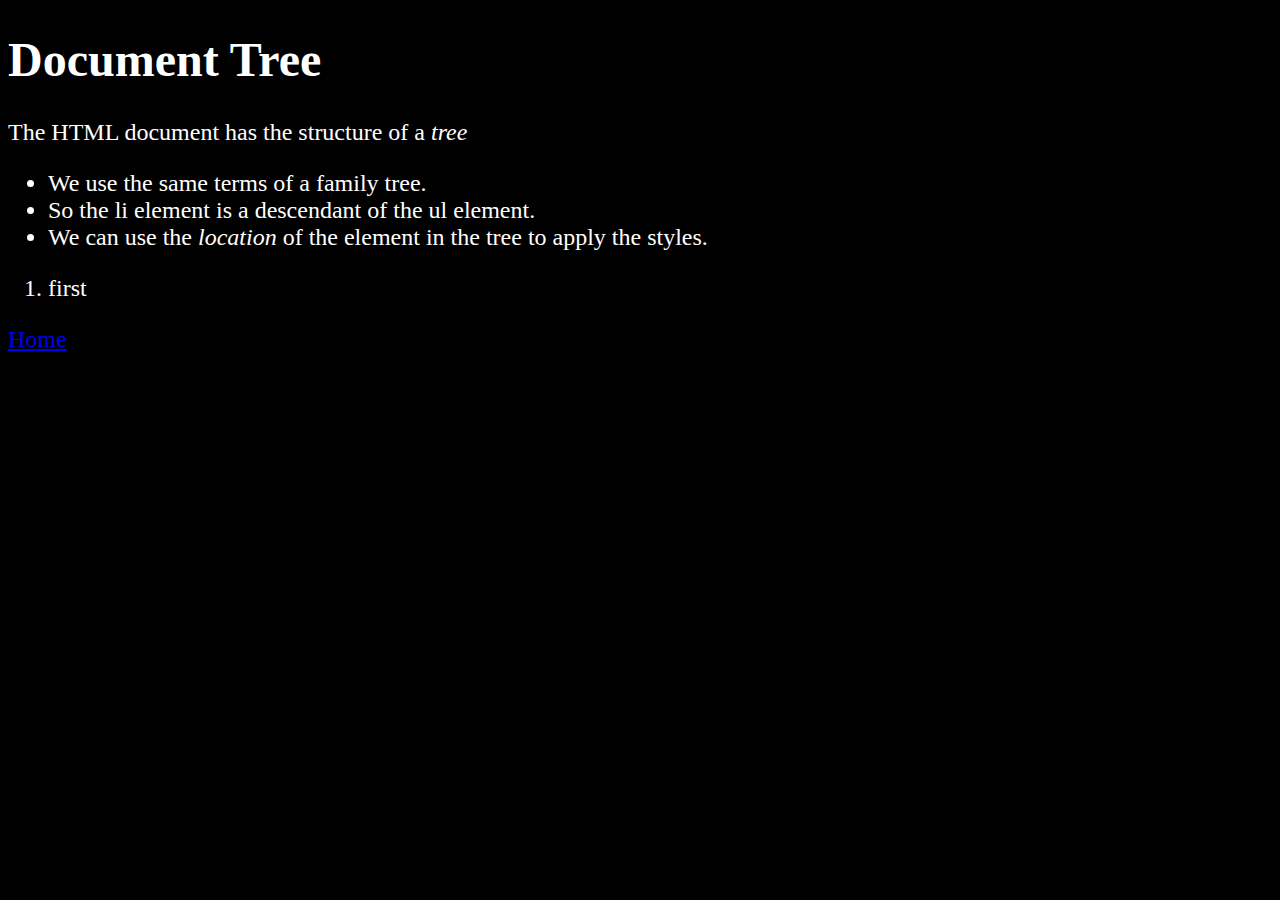
<file: doctree-selectors/index.html>
<!DOCTYPE html>
<html lang="en">
<head>
    <meta charset="UTF-8">
    <meta http-equiv="X-UA-Compatible" content="IE=edge">
    <meta name="viewport" content="width=device-width, initial-scale=1.0">
    <link rel="stylesheet" href="styles.css">
    <title>Document Tree Selectors</title>
</head>
<body>
    <div id="wrapper">
        <h1>Document Tree</h1>
        <p>The HTML document has the structure of a <em>tree</em></p>
        <ul>
            <li>We use the same terms of a family tree.</li>
            <li>So the li element is a descendant of the ul element.</li>
            <li>We can use the <em>location</em> of the element in the tree to apply the styles.</li>
        </ul>
        <ol>
            <li>first</li>
        </ol>
        <p><a href="../index.html">Home</a></p>
    </div>
</body>
</html>
</file>
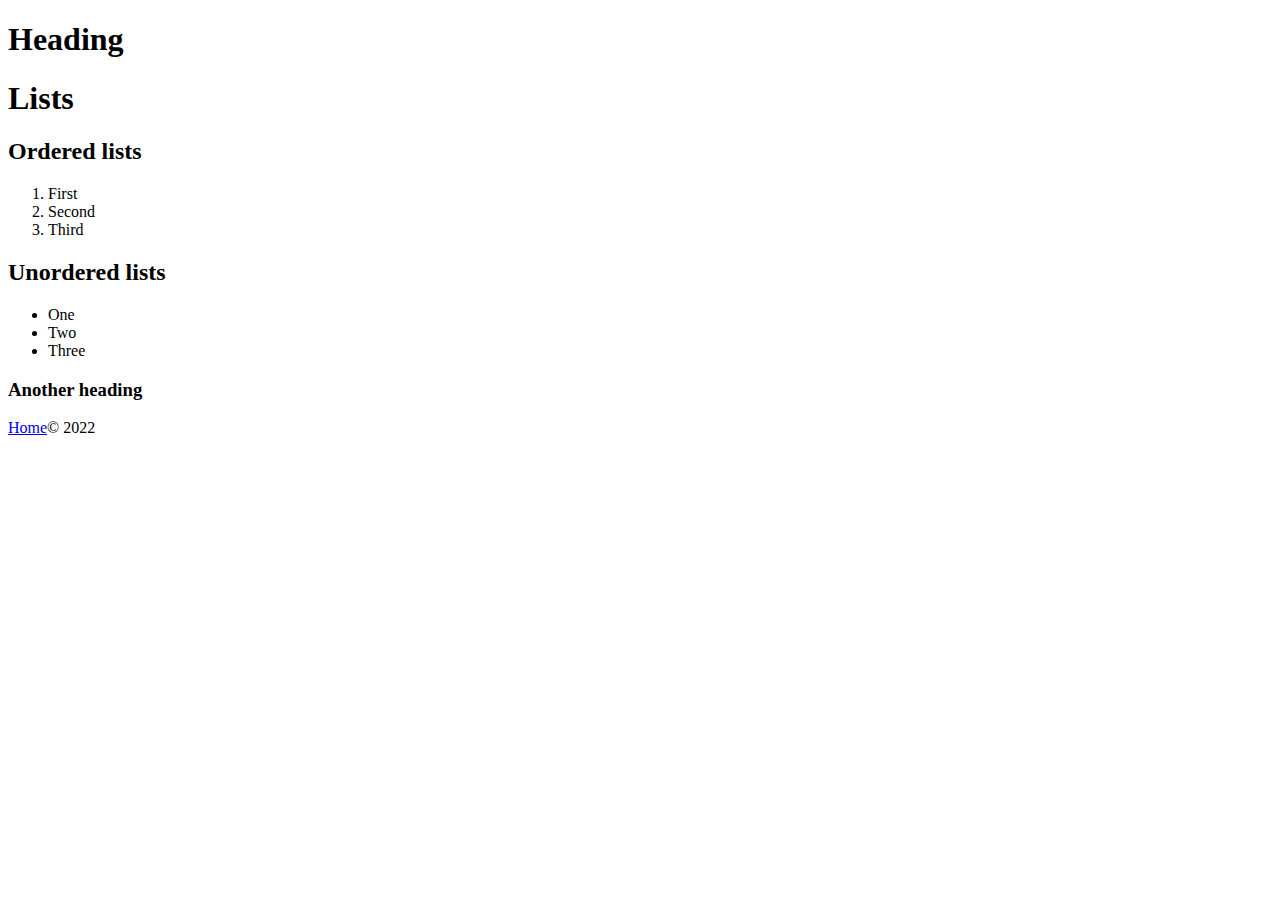
<file: primary-selectors/index.html>
<!DOCTYPE html>
<html lang="en">
<head>
    <meta charset="UTF-8">
    <meta http-equiv="X-UA-Compatible" content="IE=edge">
    <meta name="viewport" content="width=device-width, initial-scale=1.0">
    <link rel="stylesheet" href="styles.css">
    <title>Primary Selectors</title>
</head>
<body>
    <header>
        <h1>Heading</h1>
    </header>
    <article>
        <h1 class="special">Lists</h1>
        <h2 class="special">Ordered lists</h2>
        <ol id="ordered-list">
            <li>First</li>
            <li>Second</li>
            <li>Third</li>
        </ol>
        <h2>Unordered lists</h2>
        <ul>
            <li>One</li>
            <li>Two</li>
            <li>Three</li>
        </ul>
    </article>
    <footer>
        <h3>Another heading</h3>
        <p><a href="index.html">Home</a>&copy; 2022</p>
    </footer>
</body>
</html>
</file>
<file: doctree-selectors/styles.css>
/* Uncomment the CSS declaration blocks to see how the content looks like*/

body {
    background-color: black;
    color: white;
    font-size: 24px;
}

/* Descendant */

/* li em {
    color: red;
} */

/* parent-child */

/* ul > li {
    color: green;
    background-color: #eee;
} */

/* adjacent sibling*/

/* h1 + p {
    color: brown;
} */

/* general sibling  */

/* h1 ~ ol {
    color: purple;
} */

/* pseudo-class */

/* a:hover {
    background-color: white;
} */

/* a:active {
    color: orange;
} */

/* pseudo-element */

/* a::before {
    content: "Content before.";
    padding: 12px;
} */

/* a::after {
    content: "Content after.";
    padding: 12px;
} */

/* p::first-letter {
    color: blue;
    background-color: white;
    font-size: 44px;
} */
</file>
<file: primary-selectors/styles.css>
/* Uncomment the CSS declaration blocks to see how the content looks like*/

/* element */

/* body {
    background-color: black;
    color: white;
    font-size: 24px;
} */

/* grouping */

/* h1, h2, li {
    color: green;
} */

/* class */

/* .special {
    color: #FF6600;
} */

/* id */

/* #ordered-list {
    font-style: italic;
} */

/* combining */

/* h1.special {
    color: #FF6688;
} */

/* attribute */

/* a[href="index.html"] {
    color: rgba(252, 186, 3, 0.5);
    padding: 16px;
} */
</file>
